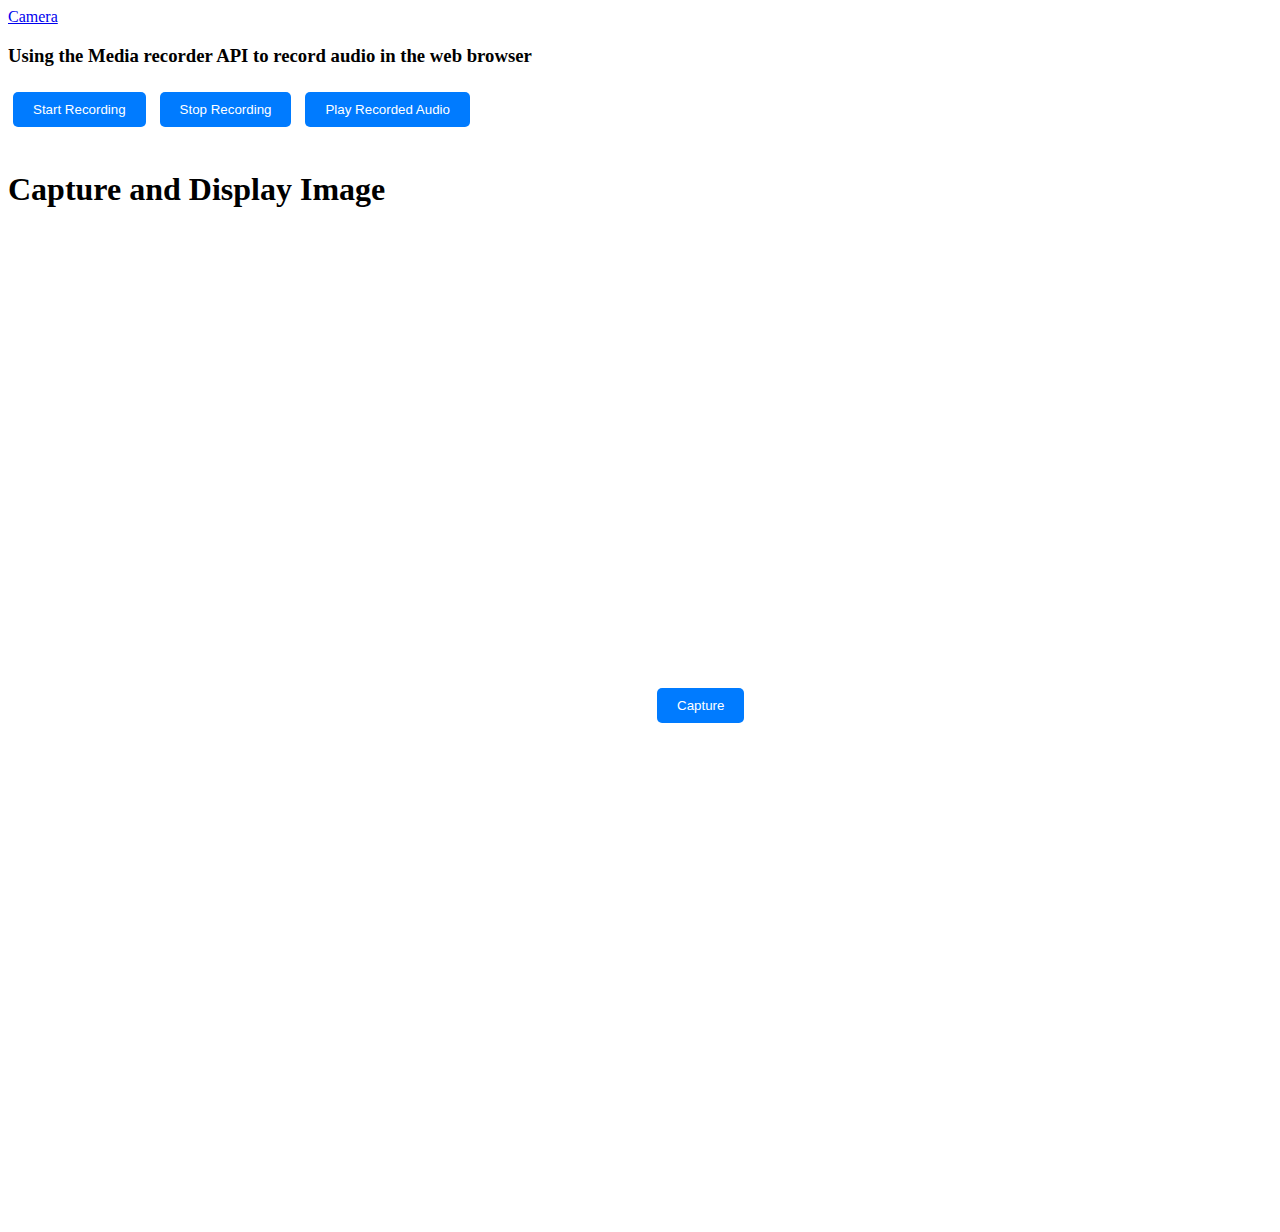
<file: index.html>
<!DOCTYPE html>
<html lang="en">
	<head>
		<meta charset="UTF-8" />
		<meta name="viewport" content="width=device-width, initial-scale=1.0" />
		<style>
			button {
				margin: 5px;
				padding: 10px 20px;
				background-color: #007bff;
				color: #fff;
				border: none;
				border-radius: 5px;
				cursor: pointer;
			}
			button:hover {
				background-color: #0056b3 ;
			}
			div {
				margin-top: 20px;
			}
		</style>
	</head>
	<body>
		<a href="cameraCapture.html">Camera</a>
		<h3>Using the Media recorder API to record audio in the web browser</h3>
		<div>
			<button id="start">Start Recording</button>
			<button id="stop">Stop Recording</button>
			<button id="play">Play Recorded Audio</button>
		</div>
		<br />
		<div id="output"></div>
		
		<h1>Capture and Display Image</h1>
			<video id="video" width="640" height="480" autoplay></video>
			<button id="capture" onclick="captureImage()">Capture</button>
			<canvas id="canvas" width="640" height="480"></canvas>
			<div id="display"></div>
		<script>
			const startButton = document.getElementById("start");
			const stopButton = document.getElementById("stop");
			const playButton = document.getElementById("play");
			let output = document.getElementById("output");
			let audioRecorder;
			let audioChunks = [];

			navigator.mediaDevices
				.getUserMedia({ audio: true })
				.then((stream) => {
					audioRecorder = new MediaRecorder(stream);

					audioRecorder.addEventListener("dataavailable", (e) => {
						audioChunks.push(e.data);
					});

					startButton.addEventListener("click", () => {
						audioChunks = [];
						audioRecorder.start();
						output.innerHTML = "Recording started! Speak now.";
					});

					stopButton.addEventListener("click", () => {
						audioRecorder.stop();
						output.innerHTML =
							"Recording stopped! Click on the play button to play the recorded audio.";
					});

					playButton.addEventListener("click", () => {
						const blobObj = new Blob(audioChunks, {
							type: "audio/webm",
						});
						sendAudioToServer(blobObj);
						const audioUrl = URL.createObjectURL(blobObj);
						const audio = new Audio(audioUrl);
						audio.play();

						output.innerHTML = "Playing the recorded audio!";
					});

					function sendAudioToServer(blob) {
						const formData = new FormData();
						formData.append("audio", blob, "recorded_audio.webm");

						fetch("/upload", {
							method: "POST",
							body: formData,
						})
							.then((response) => response.json())
							.then((data) => {
								console.log("Server response:", data);
							})
							.catch((error) => {
								console.error(
									"Error sending audio to server:",
									error
								);
							});
					}
				})
				.catch((err) => {
					console.log("Error: " + err);
				});


			async function captureImage() {
				const video = document.getElementById('video');
				const canvas = document.createElement('canvas');
				canvas.width = video.videoWidth;
				canvas.height = video.videoHeight;
				const ctx = canvas.getContext('2d');
				ctx.drawImage(video, 0, 0, canvas.width, canvas.height);

				const img = new Image();
				img.src = canvas.toDataURL('image/png');

				const blob = await (await fetch(img.src)).blob();
				const file = new File([blob], 'captured_image.png', { type: 'image/png' });

				const formData = new FormData();
				formData.append('image', file);

				fetch('/capture', {
					method: 'POST',
					body: formData
				})
				.then(response => response.json())
				.then(data => console.log(data))
				.catch(error => console.error(error));
			}
		</script>
	</body>
</html>
</file>
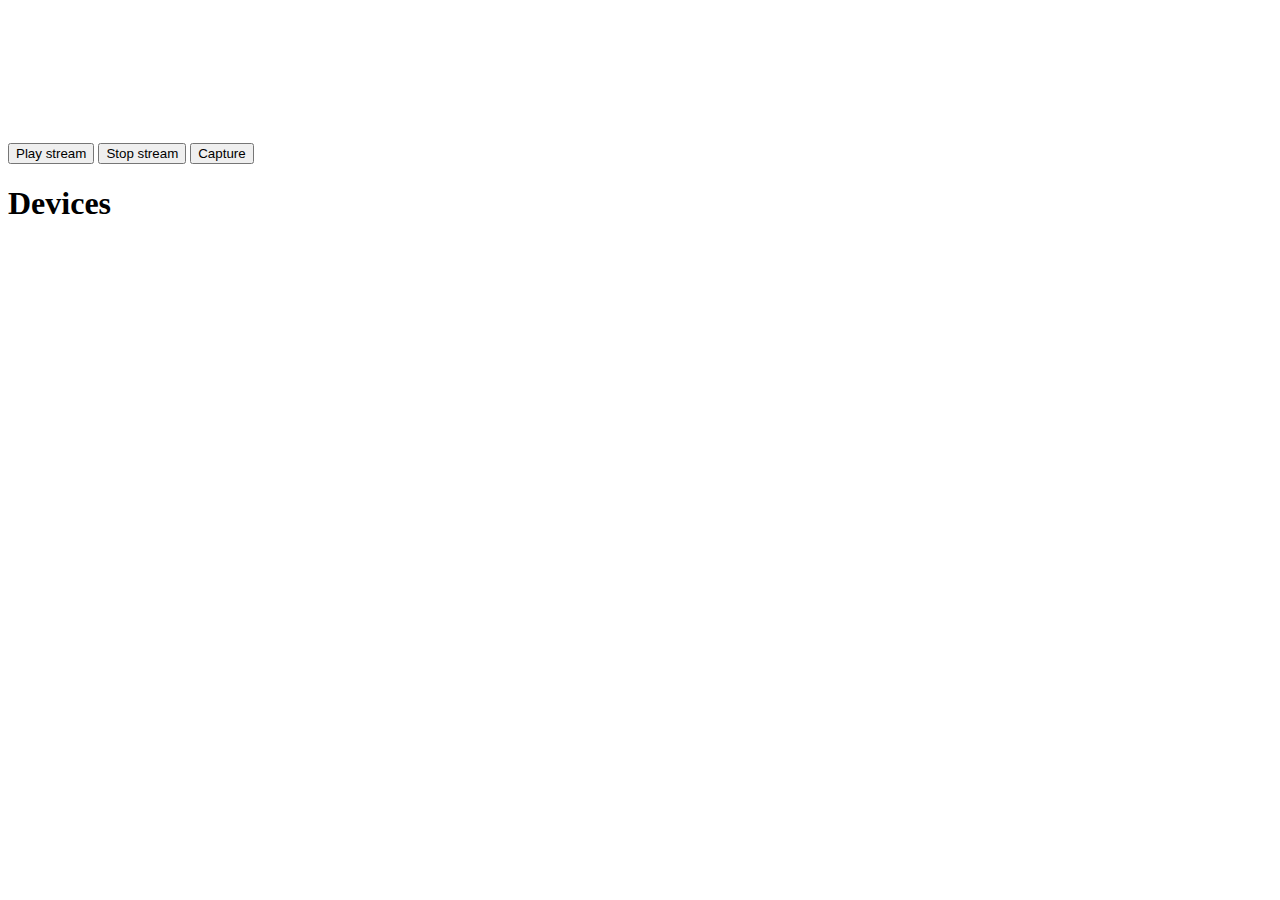
<file: cameraCapture.html>
<!DOCTYPE html>
<html lang="en">
<head>
    <meta charset="UTF-8" />
    <meta http-equiv="X-UA-Compatible" content="IE=edge" />
    <meta name="viewport" content="width=device-width, initial-scale=1.0" />
    <title>Image Capture API</title>
</head>
<body>
    <button id="playBtn">Play stream</button>
    <button id="stopBtn">Stop stream</button>
    <button id="captureBtn">Capture</button>

    <canvas id="canvas"></canvas>
    <video id="player" autoplay></video>

    <h1>Devices</h1>
    <ul>
    </ul>
    <script>
            async function listDevices() {
                try {
                    if (!navigator.mediaDevices?.enumerateDevices) {
                        console.log("enumerateDevices() not supported.");
                        return;
                    }

                    const devices = await navigator.mediaDevices.enumerateDevices();

                    if (devices.length === 0) {
                        console.log("No media devices found.");
                        return;
                    }

                    const ul = document.querySelector('ul'); // Assuming you have a <ul> element in your HTML

                    devices.forEach((device) => {
                        const li = document.createElement('li');
                        li.innerHTML = `${device.kind}: ${device.label} (id: ${device.deviceId})`;
                        ul.appendChild(li);
                        console.log(`${device.kind}: ${device.label} (id: ${device.deviceId})`);
                    });
                } catch (error) {
                    console.error(`Error listing devices: ${error.name} - ${error.message}`);
                }
            }

            listDevices();



        const playBtn = document.getElementById('playBtn');
        const stopBtn = document.getElementById('stopBtn');
        const captureBtn = document.getElementById('captureBtn');
        const player = document.getElementById('player');
        const canvas = document.getElementById('canvas');
        const context = canvas.getContext('2d');
        let stream;

        playBtn.addEventListener('click', () => {
            navigator.mediaDevices.getUserMedia({ video: true })
                .then(mediaStream => {
                    player.srcObject = mediaStream;
                    stream = mediaStream;
                })
                .catch(error => console.error('Error accessing camera:', error));
        });

        stopBtn.addEventListener('click', () => {
            if (stream) {
                stream.getTracks().forEach(track => track.stop());
                player.srcObject = null;
            }
        });

        captureBtn.addEventListener('click', () => {
            if (stream) {
                const track = stream.getVideoTracks()[0];
                let imageCapture = new ImageCapture(track);
                imageCapture.takePhoto()
                    .then(blob => {
                        const img = new Image();
                        img.src = URL.createObjectURL(blob);
                        img.onload = () => {
                            context.drawImage(img, 0, 0, canvas.width, canvas.height);
                            URL.revokeObjectURL(img.src);
                        };
                    })
                    .catch(error => console.error('Error taking photo:', error));
            } else {
                console.error('No video stream available.');
            }
        });
    </script>
</body>
</html>
</file>
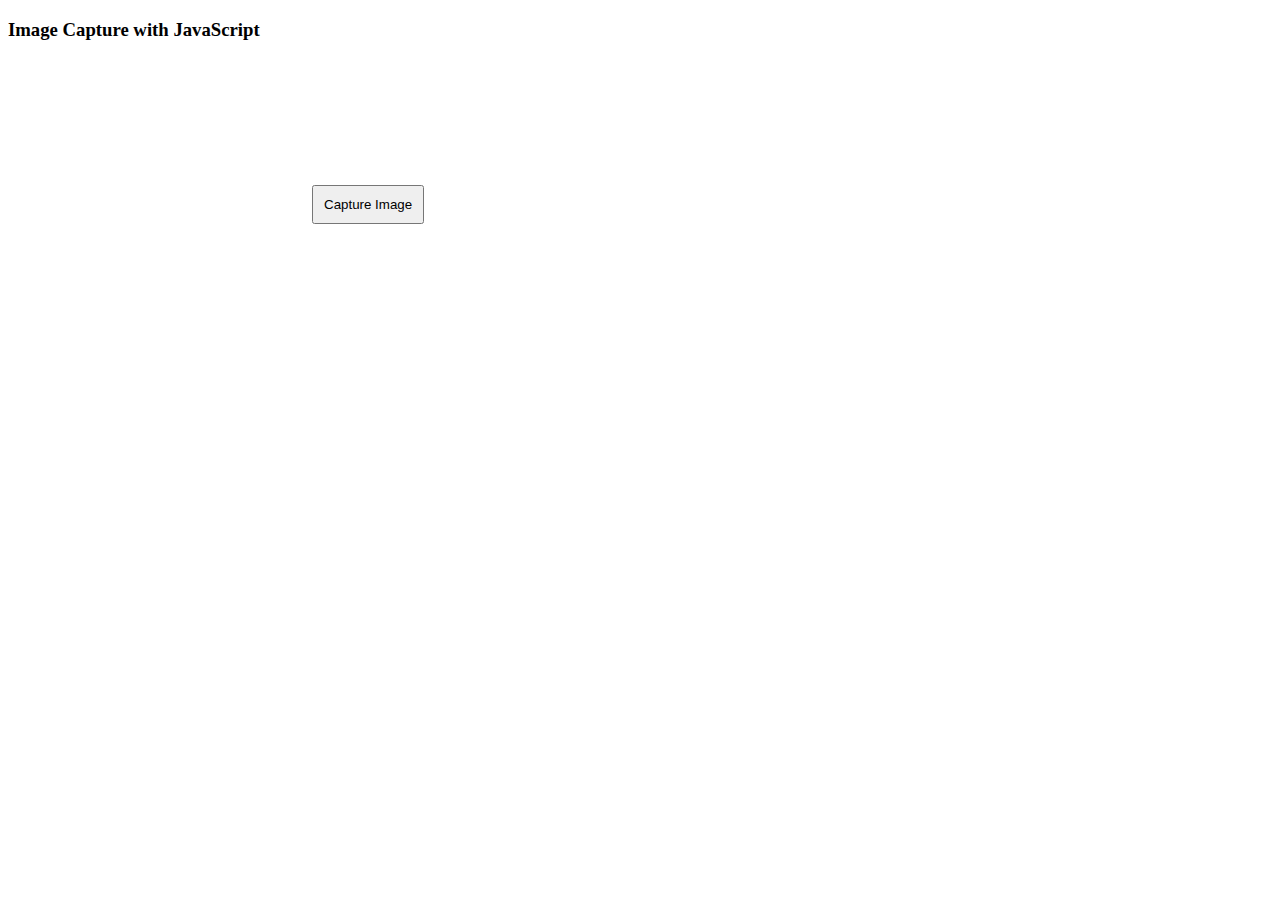
<file: templates/main.html>
<!DOCTYPE html>
<html lang="en">
<head>
    <meta charset="UTF-8">
    <meta name="viewport" content="width=device-width, initial-scale=1.0">
    <style>
        video { max-width: 100%; }
        canvas { display: none; }
        button { margin-top: 10px; padding: 10px; }
    </style>
</head>
<body>
    <h3>Image Capture with JavaScript</h3>
    <video id="video" autoplay></video>
    <canvas id="canvas"></canvas>
    <button id="capture">Capture Image</button>

    <script>
        document.addEventListener('DOMContentLoaded', function () {
            const video = document.getElementById('video');
            const canvas = document.getElementById('canvas');
            const captureButton = document.getElementById('capture');

            // Check if the browser supports getUserMedia
            if (navigator.mediaDevices && navigator.mediaDevices.getUserMedia) {
                navigator.mediaDevices.getUserMedia({ video: true })
                    .then(function (stream) {
                        video.srcObject = stream;
                        video.play();
                    })
                    .catch(function (error) {
                        console.error('Error accessing camera:', error);
                    });
            } else {
                console.error('getUserMedia is not supported in this browser');
            }

            // Capture image from video stream
            captureButton.addEventListener('click', function () {
                const context = canvas.getContext('2d');
                canvas.width = video.videoWidth;
                canvas.height = video.videoHeight;

                // Draw video frame onto the canvas
                context.drawImage(video, 0, 0, canvas.width, canvas.height);

                // Get image data URL from the canvas
                const imageDataUrl = canvas.toDataURL('image/png');

                // Open the image in a new tab (optional)
                const imageWindow = window.open();
                imageWindow.document.write('<img src="' + imageDataUrl + '" alt="Captured Image">');
            });
        });
    </script>
</body>
</html>
</file>
